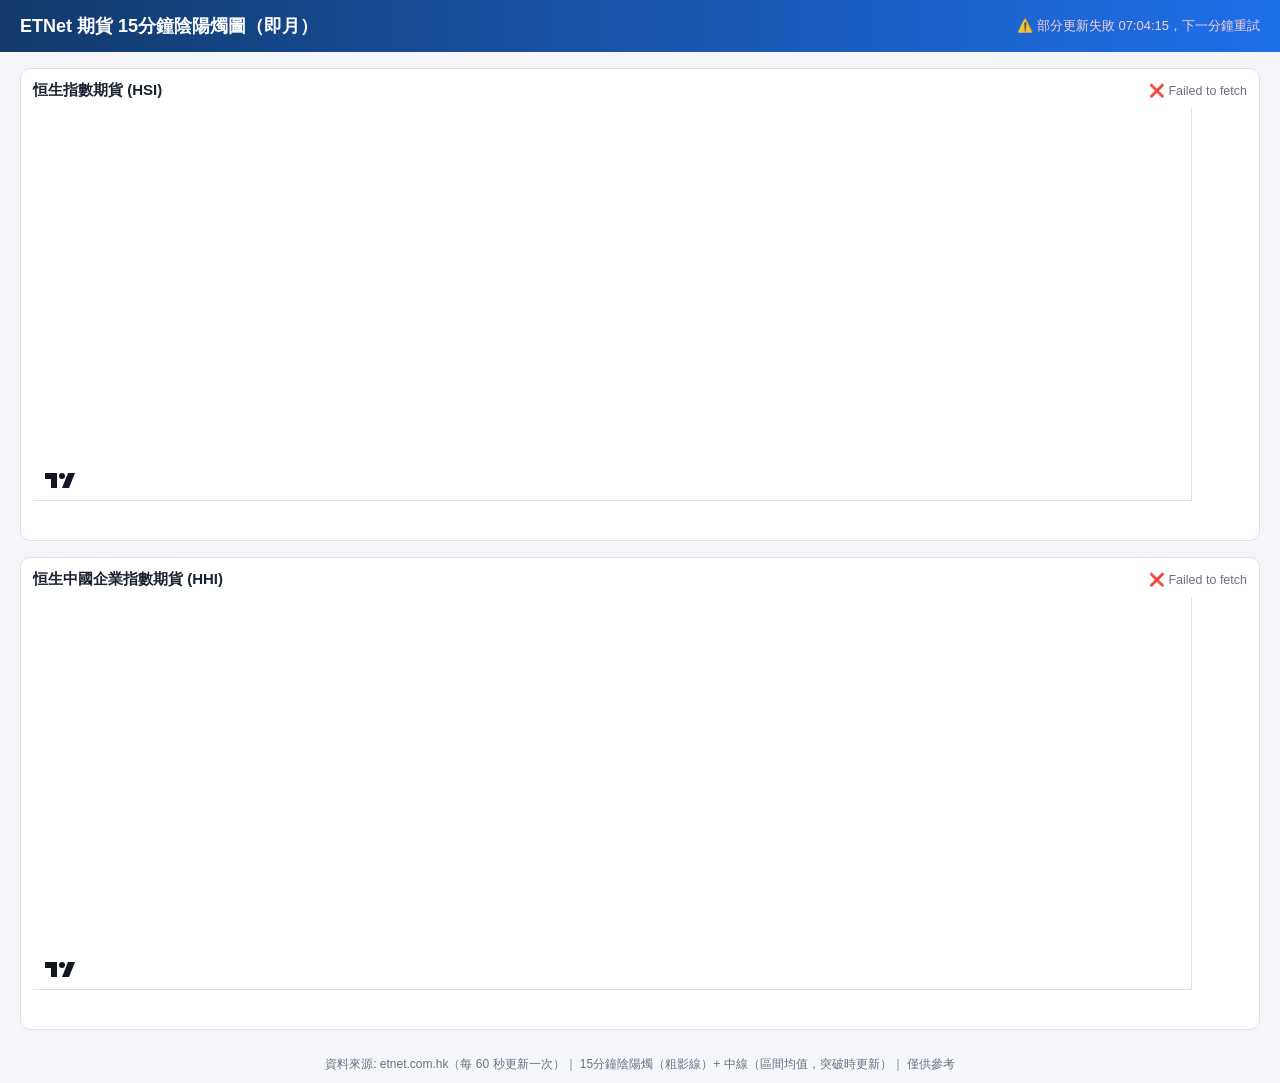
<file: index.html>
<!DOCTYPE html>
<html lang="zh-Hant">
<head>
<meta charset="utf-8">
<meta name="viewport" content="width=device-width, initial-scale=1">
<title>ETNet 期貨 15分鐘陰陽燭圖</title>
<link rel="stylesheet" href="style.css">
</head>
<body>
<header>
  <h1>ETNet 期貨 15分鐘陰陽燭圖（即月）</h1>
  <div id="status" class="status">載入中...</div>
</header>
<main>
  <section class="chart-card">
    <div class="chart-head">
      <h2>恒生指數期貨 (HSI)</h2>
      <div id="meta-HSI" class="meta">—</div>
    </div>
    <div id="chart-HSI" class="chart"></div>
  </section>
  <section class="chart-card">
    <div class="chart-head">
      <h2>恒生中國企業指數期貨 (HHI)</h2>
      <div id="meta-HHI" class="meta">—</div>
    </div>
    <div id="chart-HHI" class="chart"></div>
  </section>
</main>
<footer>
  資料來源: etnet.com.hk（每 60 秒更新一次）｜ 15分鐘陰陽燭（粗影線）+ 中線（區間均值，突破時更新）｜ 僅供參考
</footer>
<script src="lib/lightweight-charts.standalone.production.js"></script>
<script src="parser.js"></script>
<script src="app.js"></script>
</body>
</html>
</file>
<file: style.css>
:root {
  --bg: #f5f6fa;
  --card: #ffffff;
  --line: #dde1e9;
  --text: #1c2330;
  --muted: #6b7280;
  --blue: #1f6feb;
  --up: #e53e3e;   /* HK convention: red = up */
  --down: #2f9e44; /* green = down */
}
* { box-sizing: border-box; }
body {
  margin: 0;
  font-family: "PingFang TC", "Microsoft JhengHei", "Helvetica Neue", Arial, sans-serif;
  background: var(--bg);
  color: var(--text);
}
header {
  background: linear-gradient(90deg, #123a6b, #1f6feb);
  color: #fff;
  padding: 14px 20px;
  display: flex;
  align-items: center;
  justify-content: space-between;
  flex-wrap: wrap;
  gap: 8px;
}
header h1 { font-size: 18px; margin: 0; font-weight: 600; }
.status { font-size: 13px; opacity: .95; }
.status.err { color: #ffd7d7; }
main {
  display: grid;
  grid-template-columns: 1fr; /* one chart on top, one below */
  gap: 16px;
  padding: 16px 20px;
}
.chart-card {
  background: var(--card);
  border: 1px solid var(--line);
  border-radius: 10px;
  padding: 12px;
}
.chart-head {
  display: flex;
  align-items: baseline;
  justify-content: space-between;
  gap: 8px;
  margin-bottom: 8px;
}
.chart-head h2 { font-size: 15px; margin: 0; }
.meta { font-size: 12.5px; color: var(--muted); text-align: right; }
.meta .last { font-size: 17px; font-weight: 700; color: var(--text); }
.meta .up { color: var(--up); }
.meta .down { color: var(--down); }
.chart { height: 420px; width: 100%; }
footer {
  padding: 10px 20px;
  font-size: 12px;
  color: var(--muted);
  text-align: center;
}

/* mobile responsiveness */
@media (max-width: 700px) {
  header { padding: 10px 12px; }
  header h1 { font-size: 15px; }
  main { padding: 10px 12px; gap: 12px; }
  .chart-card { padding: 8px; }
  .chart-head h2 { font-size: 13.5px; }
  .meta { font-size: 11px; }
  .meta .last { font-size: 15px; }
  .chart { height: 300px; }
  footer { font-size: 11px; padding: 8px 12px; }
}
</file>
